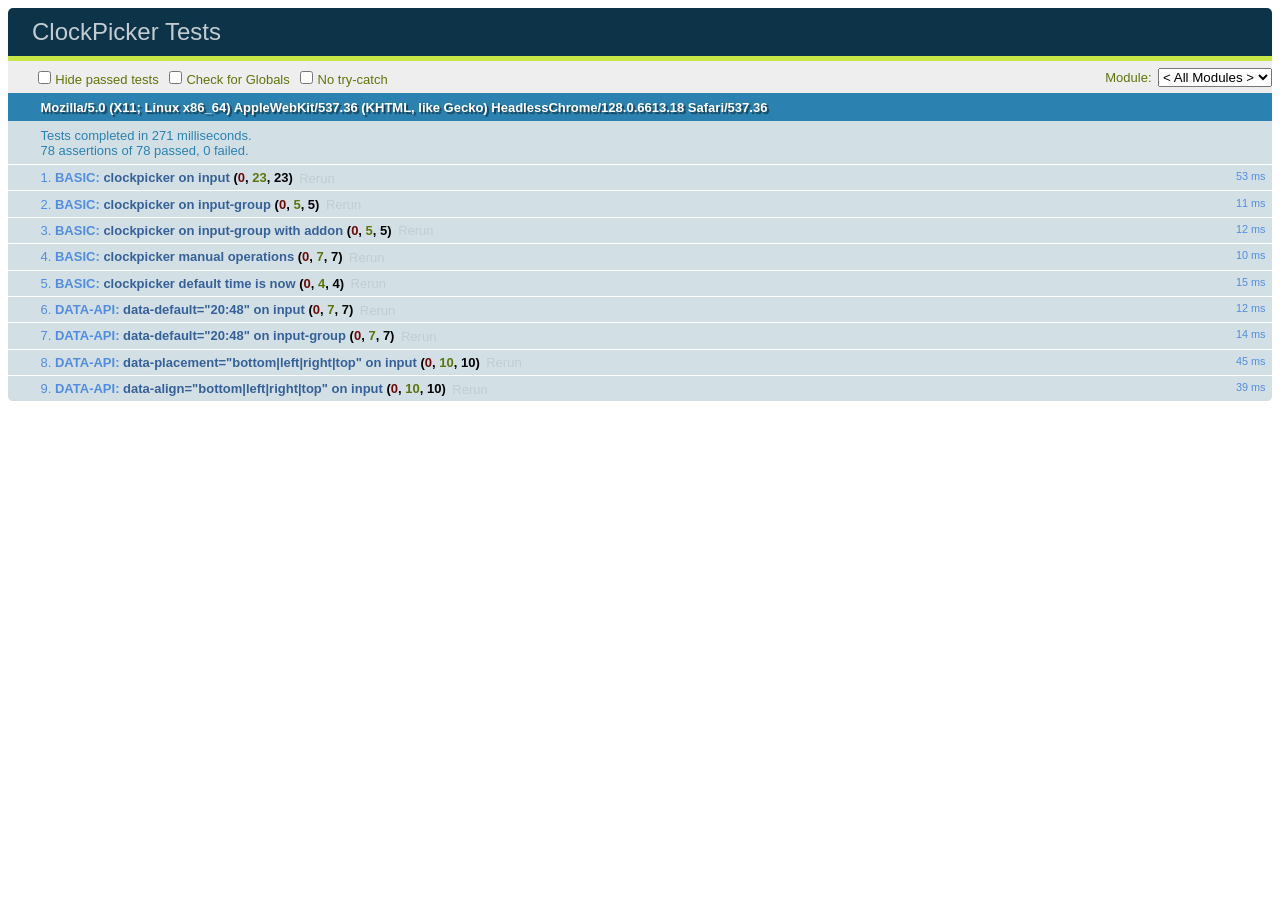
<file: RoomView/Web/clockpicker-gh-pages/test/all.html>
<!doctype html>
<html>
<head>
<meta charset="utf-8">
<meta http-equiv="X-UA-Compatible" content="IE=edge">
<meta name="viewport" content="width=device-width, initial-scale=1.0">
<title>ClockPicker Tests</title>

<link rel="stylesheet" type="text/css" href="assets/qunit-1.14.0.css">
<link rel="stylesheet" type="text/css" href="../dist/jquery-clockpicker.min.css">

<script type="text/javascript" src="../assets/js/jquery.min.js"></script>
<script type="text/javascript" src="../dist/jquery-clockpicker.min.js"></script>

<script type="text/javascript" src="assets/qunit-1.14.0.js"></script>
<script type="text/javascript" src="assets/utils.js"></script>

<script type="text/javascript" src="suites/basic.js"></script>
<script type="text/javascript" src="suites/data-api.js"></script>
</head>
<body>
<div id="qunit"></div>
<div id="qunit-fixture"></div>
<div id="qunit-visible"></div>
</body>
</html>
</file>
<file: RoomView/Web/clockpicker-gh-pages/test/assets/qunit-1.14.0.css>
/*!
 * QUnit 1.14.0
 * http://qunitjs.com/
 *
 * Copyright 2013 jQuery Foundation and other contributors
 * Released under the MIT license
 * http://jquery.org/license
 *
 * Date: 2014-01-31T16:40Z
 */

/** Font Family and Sizes */

#qunit-tests, #qunit-header, #qunit-banner, #qunit-testrunner-toolbar, #qunit-userAgent, #qunit-testresult {
	font-family: "Helvetica Neue Light", "HelveticaNeue-Light", "Helvetica Neue", Calibri, Helvetica, Arial, sans-serif;
}

#qunit-testrunner-toolbar, #qunit-userAgent, #qunit-testresult, #qunit-tests li { font-size: small; }
#qunit-tests { font-size: smaller; }


/** Resets */

#qunit-tests, #qunit-header, #qunit-banner, #qunit-userAgent, #qunit-testresult, #qunit-modulefilter {
	margin: 0;
	padding: 0;
}


/** Header */

#qunit-header {
	padding: 0.5em 0 0.5em 1em;

	color: #8699A4;
	background-color: #0D3349;

	font-size: 1.5em;
	line-height: 1em;
	font-weight: 400;

	border-radius: 5px 5px 0 0;
}

#qunit-header a {
	text-decoration: none;
	color: #C2CCD1;
}

#qunit-header a:hover,
#qunit-header a:focus {
	color: #FFF;
}

#qunit-testrunner-toolbar label {
	display: inline-block;
	padding: 0 0.5em 0 0.1em;
}

#qunit-banner {
	height: 5px;
}

#qunit-testrunner-toolbar {
	padding: 0.5em 0 0.5em 2em;
	color: #5E740B;
	background-color: #EEE;
	overflow: hidden;
}

#qunit-userAgent {
	padding: 0.5em 0 0.5em 2.5em;
	background-color: #2B81AF;
	color: #FFF;
	text-shadow: rgba(0, 0, 0, 0.5) 2px 2px 1px;
}

#qunit-modulefilter-container {
	float: right;
}

/** Tests: Pass/Fail */

#qunit-tests {
	list-style-position: inside;
}

#qunit-tests li {
	padding: 0.4em 0.5em 0.4em 2.5em;
	border-bottom: 1px solid #FFF;
	list-style-position: inside;
}

#qunit-tests.hidepass li.pass, #qunit-tests.hidepass li.running  {
	display: none;
}

#qunit-tests li strong {
	cursor: pointer;
}

#qunit-tests li a {
	padding: 0.5em;
	color: #C2CCD1;
	text-decoration: none;
}
#qunit-tests li a:hover,
#qunit-tests li a:focus {
	color: #000;
}

#qunit-tests li .runtime {
	float: right;
	font-size: smaller;
}

.qunit-assert-list {
	margin-top: 0.5em;
	padding: 0.5em;

	background-color: #FFF;

	border-radius: 5px;
}

.qunit-collapsed {
	display: none;
}

#qunit-tests table {
	border-collapse: collapse;
	margin-top: 0.2em;
}

#qunit-tests th {
	text-align: right;
	vertical-align: top;
	padding: 0 0.5em 0 0;
}

#qunit-tests td {
	vertical-align: top;
}

#qunit-tests pre {
	margin: 0;
	white-space: pre-wrap;
	word-wrap: break-word;
}

#qunit-tests del {
	background-color: #E0F2BE;
	color: #374E0C;
	text-decoration: none;
}

#qunit-tests ins {
	background-color: #FFCACA;
	color: #500;
	text-decoration: none;
}

/*** Test Counts */

#qunit-tests b.counts                       { color: #000; }
#qunit-tests b.passed                       { color: #5E740B; }
#qunit-tests b.failed                       { color: #710909; }

#qunit-tests li li {
	padding: 5px;
	background-color: #FFF;
	border-bottom: none;
	list-style-position: inside;
}

/*** Passing Styles */

#qunit-tests li li.pass {
	color: #3C510C;
	background-color: #FFF;
	border-left: 10px solid #C6E746;
}

#qunit-tests .pass                          { color: #528CE0; background-color: #D2E0E6; }
#qunit-tests .pass .test-name               { color: #366097; }

#qunit-tests .pass .test-actual,
#qunit-tests .pass .test-expected           { color: #999; }

#qunit-banner.qunit-pass                    { background-color: #C6E746; }

/*** Failing Styles */

#qunit-tests li li.fail {
	color: #710909;
	background-color: #FFF;
	border-left: 10px solid #EE5757;
	white-space: pre;
}

#qunit-tests > li:last-child {
	border-radius: 0 0 5px 5px;
}

#qunit-tests .fail                          { color: #000; background-color: #EE5757; }
#qunit-tests .fail .test-name,
#qunit-tests .fail .module-name             { color: #000; }

#qunit-tests .fail .test-actual             { color: #EE5757; }
#qunit-tests .fail .test-expected           { color: #008000; }

#qunit-banner.qunit-fail                    { background-color: #EE5757; }


/** Result */

#qunit-testresult {
	padding: 0.5em 0.5em 0.5em 2.5em;

	color: #2B81AF;
	background-color: #D2E0E6;

	border-bottom: 1px solid #FFF;
}
#qunit-testresult .module-name {
	font-weight: 700;
}

/** Fixture */

#qunit-fixture {
	position: absolute;
	top: -10000px;
	left: -10000px;
	width: 1000px;
	height: 1000px;
}
</file>
